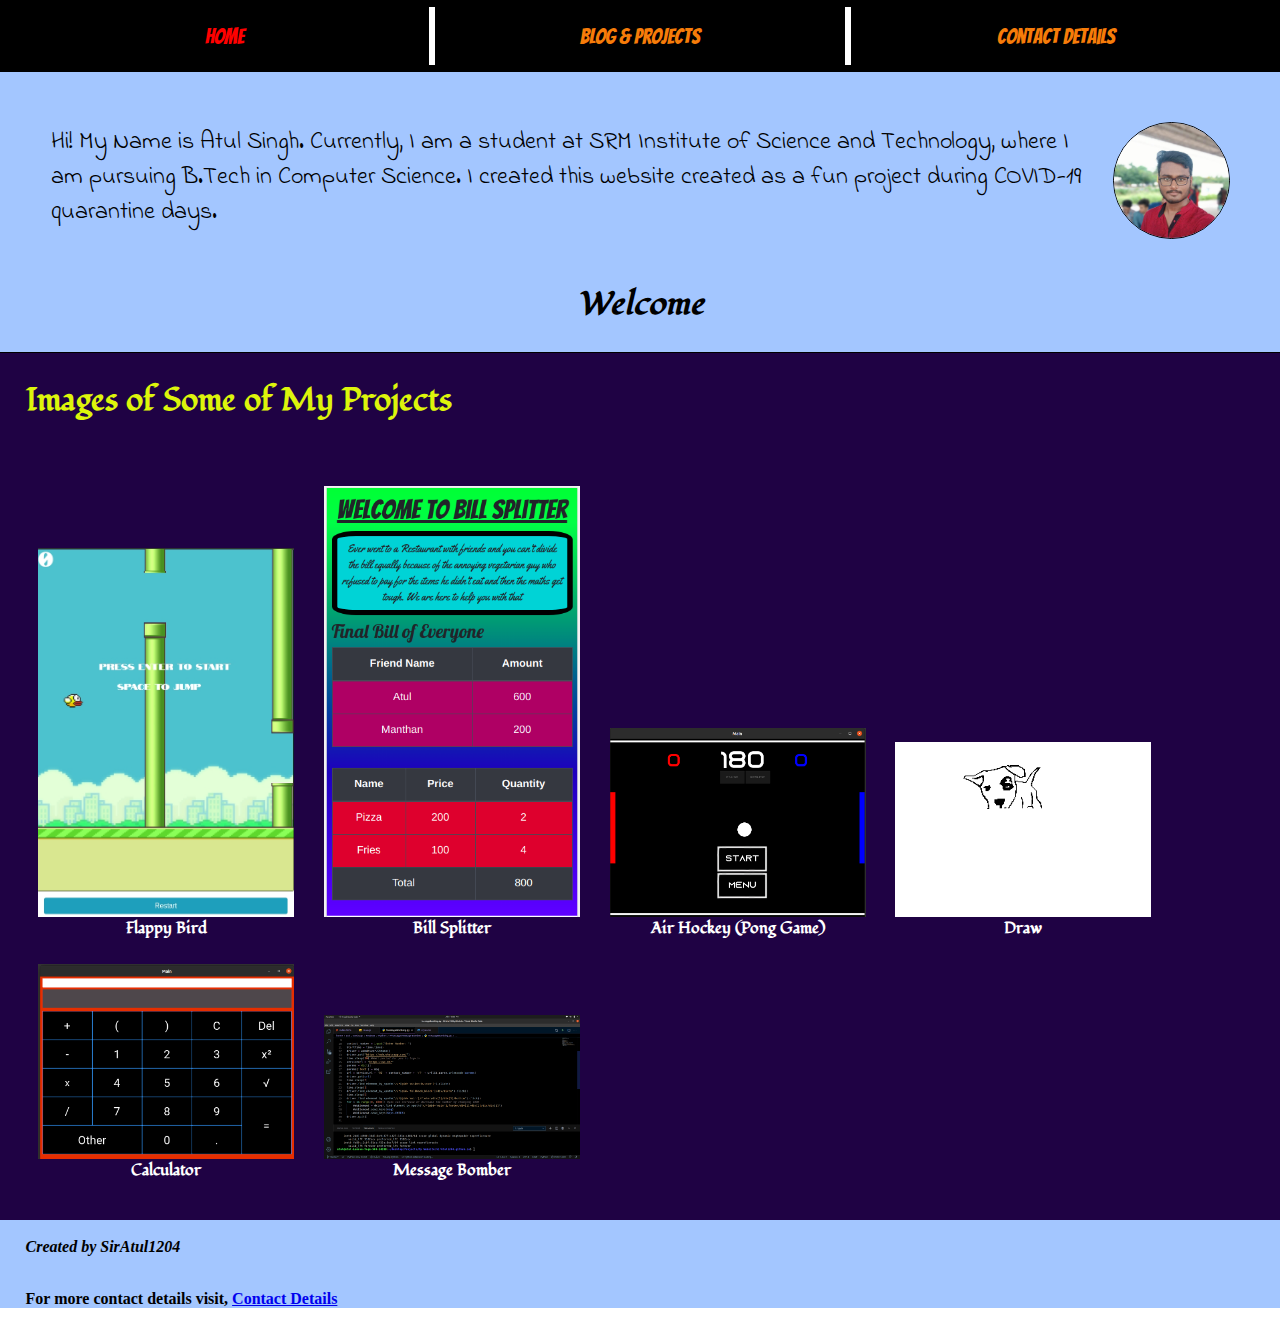
<file: index.html>
<!DOCTYPE html>
<html lang="en">
  <head>
    <meta charset="UTF-8" />
    <meta name="viewport" content="width=device-width, initial-scale=1.0" />
    <title>SirAtul -- Home</title>
    <link
      href="https://fonts.googleapis.com/css2?family=Bangers&display=swap"
      rel="stylesheet"
    />
    <link href="https://fonts.googleapis.com/css2?family=Indie+Flower&display=swap" rel="stylesheet">
    <link href="https://fonts.googleapis.com/css2?family=Fondamento&display=swap" rel="stylesheet">
    <link rel="stylesheet" href="./css/style.css" />
    <link rel="stylesheet" href="./css/large.css">
  </head>
  <body>
    <header>
      <nav>
        <a href="index.html" class="active">Home</a>
        <a href="blog.html">Blog & Projects</a>
        <a href="contactInfo.html" id="lastNavTab">Contact Details</a>
      </nav>
      <div>
        <img
          id="myPicture"
          src="./images/myProfilePicture.jpeg"
          alt="myPicture"
        />
        <p>
          Hi! My Name is Atul Singh. Currently, I am a student at SRM Institute
          of Science and Technology, where I am pursuing B.Tech in Computer Science.
          I created this website created as a fun project during COVID-19 quarantine days.
        </p>


        <p id="welcomeMsg">
        <strong><em>Welcome</em><strong></strong>
        </p>

      </div>
    </header>

    <div class="divAboveMain">
        <h3>Images of Some of My Projects</h3>
    </div>

    <main>
        
        <img src="./images/previous.png" alt="previousButton" class="sliderButton" onclick="imageChange('prev')">
        <a href="flappyBirdBlog.html">
        <img id="mainImage" src="./images/projectImages/flappy-bird.jpg" alt="flappy-bird" class="imageGallery"><span id="mainImageTitle">Flappy Bird</span></a>
        <img class="sliderButton" src="./images/next.png" alt="nextButton" onclick="imageChange('next')">
      </main>
          <div id="largeImageGallery">
            <div class="imagesOfLargeImageGallery">
              <img src="./images/projectImages/flappy-bird.jpg" alt="Flappy Bird">
              <span>Flappy Bird</span>
            </div>
            <div class="imagesOfLargeImageGallery">
              <img src="./images/projectImages/bill-splitter.png" alt="Flappy Bird">
              <span>Bill Splitter</span>
            </div>
            <div class="imagesOfLargeImageGallery">
              <img src="./images/projectImages/air-hockey.png" alt="Flappy Bird">
              <span>Air Hockey (Pong Game)</span>
            </div>
            <div class="imagesOfLargeImageGallery">
              <img src="./images/projectImages/draw.png" alt="Flappy Bird">
              <span>Draw</span>
            </div>
            <div class="imagesOfLargeImageGallery">
              <img src="./images/projectImages/calculator.png" alt="Flappy Bird">
              <span>Calculator</span>
            </div>
            <div class="imagesOfLargeImageGallery">
              <img src="./images/projectImages/message-bomber.png" alt="Flappy Bird">
              <span>Message Bomber</span>
            </div>
          </div>

    <footer>
      <p><strong><em>Created by SirAtul1204</em></strong></p>
      <p>For more contact details visit, <a href="contactInfo.html">Contact Details</a></p>
    </footer>
    <script src="./js/main.js"></script>
  </body>
</html>
</file>
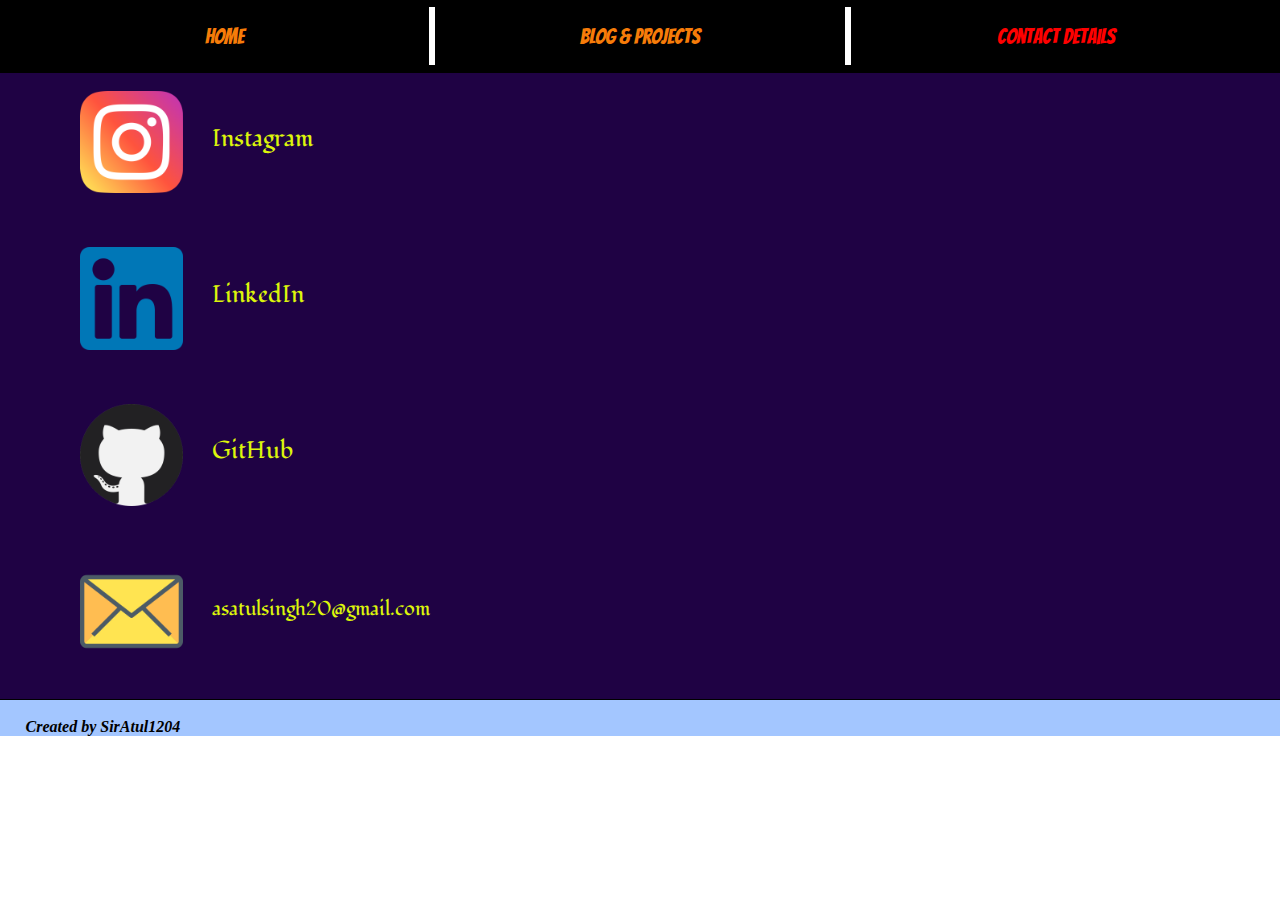
<file: contactInfo.html>
<!DOCTYPE html>
<html lang="en">
	<head>
		<meta charset="UTF-8" />
		<meta name="viewport" content="width=device-width, initial-scale=1.0" />
		<title>SirAtul -- Contact</title>
		<link
			href="https://fonts.googleapis.com/css2?family=Bangers&display=swap"
			rel="stylesheet"
		/>
		<link
			href="https://fonts.googleapis.com/css2?family=Indie+Flower&display=swap"
			rel="stylesheet"
		/>
		<link
			href="https://fonts.googleapis.com/css2?family=Fondamento&display=swap"
			rel="stylesheet"
		/>
		<link rel="stylesheet" href="./css/style.css" />
		<link rel="stylesheet" href="./css/large.css" />
	</head>
	<body>
		<header>
			<nav>
				<a href="index.html">Home</a>
				<a href="blog.html">Blog & Projects</a>
				<a href="contactInfo.html" id="lastNavTab" class="active">Contact Details</a>
			</nav>
		</header>

		<main class="contact">
			<div>
				<a
					class="socialMedia"
					href="https://www.instagram.com/sir_atul_12/"
					target="_blank"
				>
					<img src="./images/instagram.png" alt="Instagram Logo" />
					<span>Instagram</span>
				</a>
			</div>
			<div>
				<a
					href="https://www.linkedin.com/in/atul-singh-2628431ab/"
					class="socialMedia"
					target="_blank"
				>
					<img src="./images/linkedin.png" alt="Linkedin Logo" />
					<span>LinkedIn</span>
				</a>
			</div>
			<div>
				<a href="https://github.com/SirAtul1204" class="socialMedia" target="_blank">
					<img src="./images/github.png" alt="GitHub Logo" />
					<span>GitHub</span>
				</a>
			</div>
			<div>
				<a href="mailto:asatulsingh20@gmail.com" target="_blank" class="socialMedia">
					<img src="./images/mail.png" alt="Email Logo" />
					<span id="emailSpan">asatulsingh20@gmail.com</span>
				</a>
			</div>
		</main>

		<footer>
			<p>
				<strong><em>Created by SirAtul1204</em></strong>
			</p>
		</footer>

		<script src="./js/main.js"></script>
	</body>
</html>
</file>
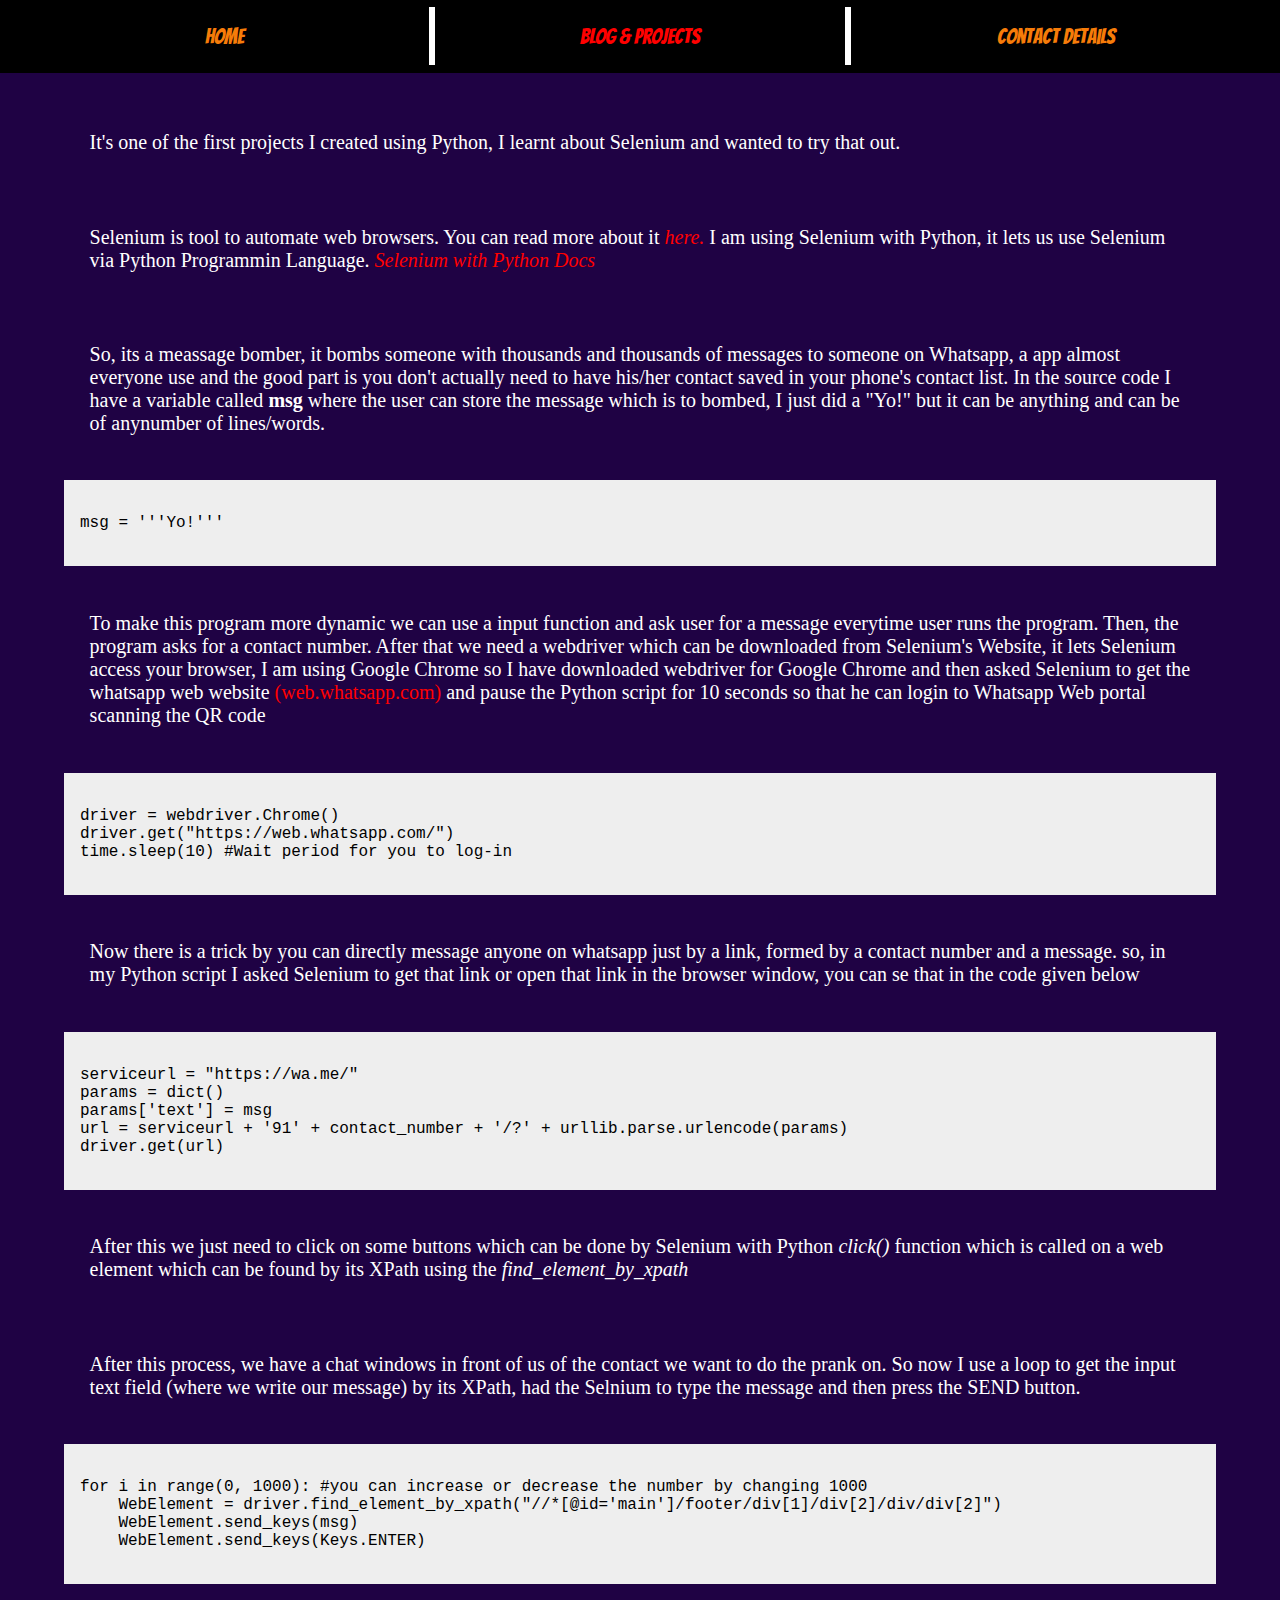
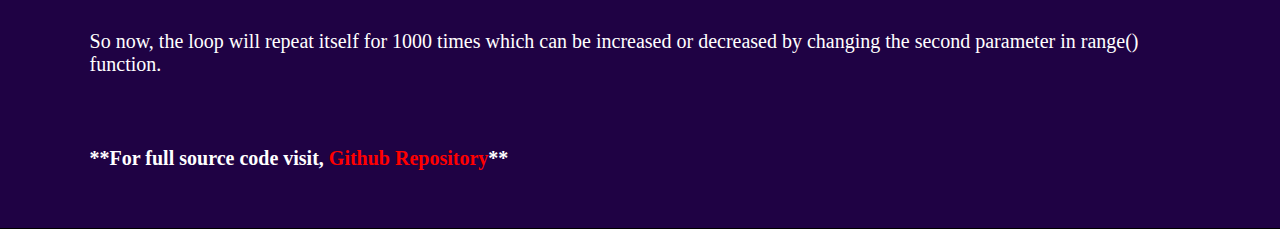
<file: blogPages/whatsappMessageBomber/whatsappMessageBomber.html>
<!DOCTYPE html>
<html lang="en">
	<head>
		<meta charset="UTF-8" />
		<meta name="viewport" content="width=device-width, initial-scale=1.0" />
		<title>Whatsapp Message Bomber</title>
		<link
			href="https://fonts.googleapis.com/css2?family=Bangers&display=swap"
			rel="stylesheet"
		/>
		<link
			href="https://fonts.googleapis.com/css2?family=Indie+Flower&display=swap"
			rel="stylesheet"
		/>
		<link
			href="https://fonts.googleapis.com/css2?family=Fondamento&display=swap"
			rel="stylesheet"
		/>
		<link rel="stylesheet" href="../../css/style.css" />
		<link rel="stylesheet" href="../../css/large.css" />
	</head>
	<body>
		<header>
			<nav>
				<a href="../../index.html">Home</a>
				<a href="../../blog.html" class="active">Blog & Projects</a>
				<a href="../../contactInfo.html" id="lastNavTab">Contact Details</a>
			</nav>
		</header>

		<main class="projectDesc">
			<p>
				It's one of the first projects I created using Python, I learnt about Selenium and
				wanted to try that out.
			</p>
			<p>
				Selenium is tool to automate web browsers. You can read more about it
				<a href="https://www.selenium.dev/about/" target="_blank"><em>here.</em></a> I am
				using Selenium with Python, it lets us use Selenium via Python Programmin Language.
				<a href="https://selenium-python.readthedocs.io/" target="_blank"
					><em>Selenium with Python Docs</em></a
				>
			</p>
			<p>
				So, its a meassage bomber, it bombs someone with thousands and thousands of messages
				to someone on Whatsapp, a app almost everyone use and the good part is you don't
				actually need to have his/her contact saved in your phone's contact list. In the
				source code I have a variable called <strong>msg</strong> where the user can store
				the message which is to bombed, I just did a "Yo!" but it can be anything and can be
				of anynumber of lines/words.
			</p>
			<pre>
          <code>
msg = '''Yo!'''
          </code>
      </pre>
			<p>
				To make this program more dynamic we can use a input function and ask user for a
				message everytime user runs the program. Then, the program asks for a contact
				number. After that we need a webdriver which can be downloaded from Selenium's
				Website, it lets Selenium access your browser, I am using Google Chrome so I have
				downloaded webdriver for Google Chrome and then asked Selenium to get the whatsapp
				web website
				<a href="https://web.whatsapp.com" target="_blank">(web.whatsapp.com)</a> and pause
				the Python script for 10 seconds so that he can login to Whatsapp Web portal
				scanning the QR code
			</p>
			<pre>
        <code>
driver = webdriver.Chrome()
driver.get("https://web.whatsapp.com/")
time.sleep(10) #Wait period for you to log-in
        </code>
      </pre>
			<p>
				Now there is a trick by you can directly message anyone on whatsapp just by a link,
				formed by a contact number and a message. so, in my Python script I asked Selenium
				to get that link or open that link in the browser window, you can se that in the
				code given below
			</p>
			<pre>
        <code>
serviceurl = "https://wa.me/"
params = dict()
params['text'] = msg
url = serviceurl + '91' + contact_number + '/?' + urllib.parse.urlencode(params)
driver.get(url)
        </code>
      </pre>
			<p>
				After this we just need to click on some buttons which can be done by Selenium with
				Python <em>click()</em> function which is called on a web element which can be found
				by its XPath using the <em>find_element_by_xpath</em>
			</p>
			<p>
				After this process, we have a chat windows in front of us of the contact we want to
				do the prank on. So now I use a loop to get the input text field (where we write our
				message) by its XPath, had the Selnium to type the message and then press the SEND
				button.
			</p>
			<pre>
        <code>
for i in range(0, 1000): #you can increase or decrease the number by changing 1000
    WebElement = driver.find_element_by_xpath("//*[@id='main']/footer/div[1]/div[2]/div/div[2]")
    WebElement.send_keys(msg)
    WebElement.send_keys(Keys.ENTER)
        </code>
      </pre>
			<p>
				So now, the loop will repeat itself for 1000 times which can be increased or
				decreased by changing the second parameter in range() function.
			</p>
			<p>
				<strong
					>**For full source code visit,
					<a href="https://github.com/SirAtul1204/Whatsapp-Message-Bomber"
						>Github Repository</a
					>**</strong
				>
			</p>
		</main>
	</body>
</html>
</file>
<file: css/style.css>
body {
	margin: 0px;
	padding: 0px;
}

header {
	background-color: #a3c6ff;
	border-bottom: 0.2vh solid #000000;
}

nav {
	background-color: #000000;
	display: flex;
	justify-content: center;
	align-items: center;
	height: 8vh;
}

nav > a {
	color: #f67c09;
	display: flex;
	align-items: center;
	justify-content: center;
	width: 30%;
	padding: 1vw;
	margin: 2vw;
	margin-left: 0px;
	margin-right: 0px;
	text-align: center;
	vertical-align: middle;
	text-decoration: none;
	font-family: "Bangers", cursive;
	border-right: 0.5vw solid #ffffff;
	height: 3.5vh;
	font-size: 1.32em;
}

nav > a:active {
	color: #ddf50b;
}

#lastNavTab {
	border: none;
}

.active {
	color: #ff0000;
}

#myPicture {
	float: right;
	margin: 2%;
	width: 28vw;
	border-radius: 50%;
	border: 1px solid #000000;
}

header p {
	margin: 2vw;
	font-family: "Indie Flower", cursive;
	font-size: 1.5em;
	padding-top: 3vh;
}

#welcomeMsg {
	font-family: "Fondamento", cursive;
	text-align: center;
	font-size: 2em;
}

.divAboveMain {
	background-color: #1f0244;
	margin: 0px;
	padding: 0px;
}

.divAboveMain h3 {
	background-color: #1f0244;
	margin: 0px;
	padding: 0px;
	font-family: "Fondamento", cursive;
	font-size: 2em;
	padding: 2vw;
	color: #ddf50b;
}

main {
	display: flex;
	justify-content: center;
	align-items: center;
	background-color: #1f0244;
	height: 30vh;
	border-bottom: 1px solid #000000;
}

main > a {
	text-align: center;
	text-decoration: none;
	color: #ffffff;
	animation: fade 0.5s ease forwards;
	font-family: "Fondamento", cursive;
}

.imageGallery {
	display: flex;
	flex-direction: row;
	justify-self: center;
	align-items: center;
	width: 66vw;
	height: 25vh;
	margin: 0px -1vw;
}

#mainImageTitle {
	display: inline-block;
	margin-top: 0.5vh;
}

.sliderButton {
	display: flex;
	flex-direction: row;
	align-self: center;
	justify-self: right;
	width: 20vw;
	opacity: 0.3;
}

.sliderButton:hover {
	transition-duration: 1.5s;
	opacity: 1;
}

@keyframes fade {
	from {
		opacity: 0;
	}
	to {
		opacity: 1;
	}
}

footer {
	background-color: #a3c6ff;
}

footer > p {
	margin-top: 0px;
	padding-top: 2vh;
	padding-left: 2vw;
}

.contact {
	align-items: initial;
	justify-content: initial;
	display: block;
	flex-direction: column;
	height: 100%;
}

.contact div {
	padding: 2vh;
	margin-bottom: 11vh;
}

.socialMedia {
	padding: 5%;
	text-decoration: none;
}

.socialMedia img {
	width: 13vw;
	vertical-align: middle;
	padding-right: 2vw;
}

.socialMedia span {
	font-family: "Fondamento", cursive;
	font-size: 1.5em;
	color: #ddf50b;
}

.socialMedia span:active {
	color: #ff0000;
}

#emailSpan {
	font-size: 1.25em;
}

#mainBlog {
	padding: 2vw;
	height: 100%;
	display: block;
	color: #ffffff;
	font-family: "Times New Roman", Times, serif;
}

#mainBlog a {
	text-decoration: none;
	color: #ff0000;
}

.projectDesc {
	align-items: initial;
	justify-content: initial;
	flex-direction: column;
	height: 100%;
}

.projectDesc p {
	color: #ffffff;
	padding: 2vw;
	font-size: 1.25em;
}

.projectDesc p a {
	text-decoration: none;
	color: #ff0000;
}

pre,
code {
	font-family: monospace, monospace;
	background-color: #eeeeee;
}
pre {
	overflow: auto;
	display: flex;
	flex-direction: row;
	align-items: center;
	justify-content: left;
}
pre > code {
	display: flex;
	align-self: center;
	justify-self: lefts;
	padding: 1rem;
	word-wrap: normal;
	text-align: left;
}

#largeImageGallery {
	display: none;
}
</file>
<file: css/large.css>
@media Screen and (min-width: 900px) {
	#myPicture {
		width: 9vw;
	}

	header div {
		padding-left: 2%;
		padding-right: 2%;
	}

	main {
		display: none;
	}

	#largeImageGallery {
		background-color: #1f0244;
		display: inline-block;
		padding: 2%;
		width: 100vw;
	}

	.imagesOfLargeImageGallery {
		display: inline-block;
		margin: 1%;
	}

	.imagesOfLargeImageGallery img {
		display: block;
		width: 20vw;
	}

	.imagesOfLargeImageGallery span {
		color: #ffffff;
		text-align: center;
		display: block;
		font-family: "Fondamento", cursive;
	}

	.socialMedia img {
		width: 8vw;
	}

	.contact div {
		margin-bottom: 2vh;
	}

	#mainBlog {
		padding-bottom: 1vh;
	}

	.projectDesc {
		display: block;
		padding: 1vw 5vw;
	}
</file>
